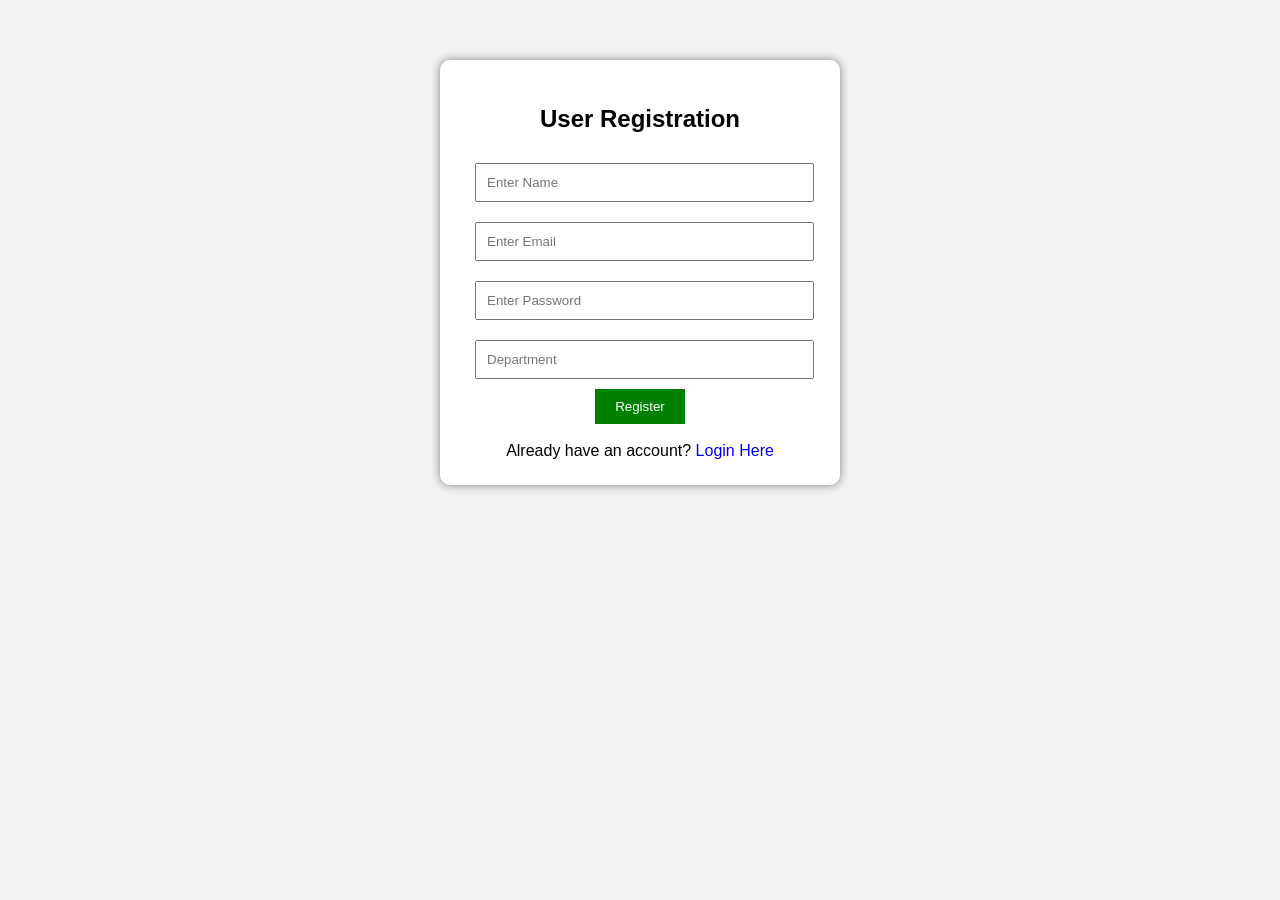
<file: templates/register.html>
<!DOCTYPE html>
<html>
<head>
    <title>User Registration</title>
    <style>
        body{
            font-family: Arial;
            background:#f2f2f2;
        }

        .box{
            width:350px;
            margin:60px auto;
            background:white;
            padding:25px;
            border-radius:10px;
            box-shadow:0 0 10px gray;
            text-align:center;
        }

        input{
            width:90%;
            padding:10px;
            margin:10px;
        }

        button{
            background:green;
            color:white;
            padding:10px 20px;
            border:none;
            cursor:pointer;
        }

        a{
            text-decoration:none;
        }
    </style>
</head>

<body>

<div class="box">

<h2>User Registration</h2>

<form method="POST">

<input type="text" name="name" placeholder="Enter Name" required>

<input type="email" name="email" placeholder="Enter Email" required>

<input type="password" name="password" placeholder="Enter Password" required>

<input type="text" name="department" placeholder="Department" required>

<button type="submit">Register</button>

</form>

<br>

Already have an account?

<a href="/login">Login Here</a>

</div>

</body>
</html>
</file>
